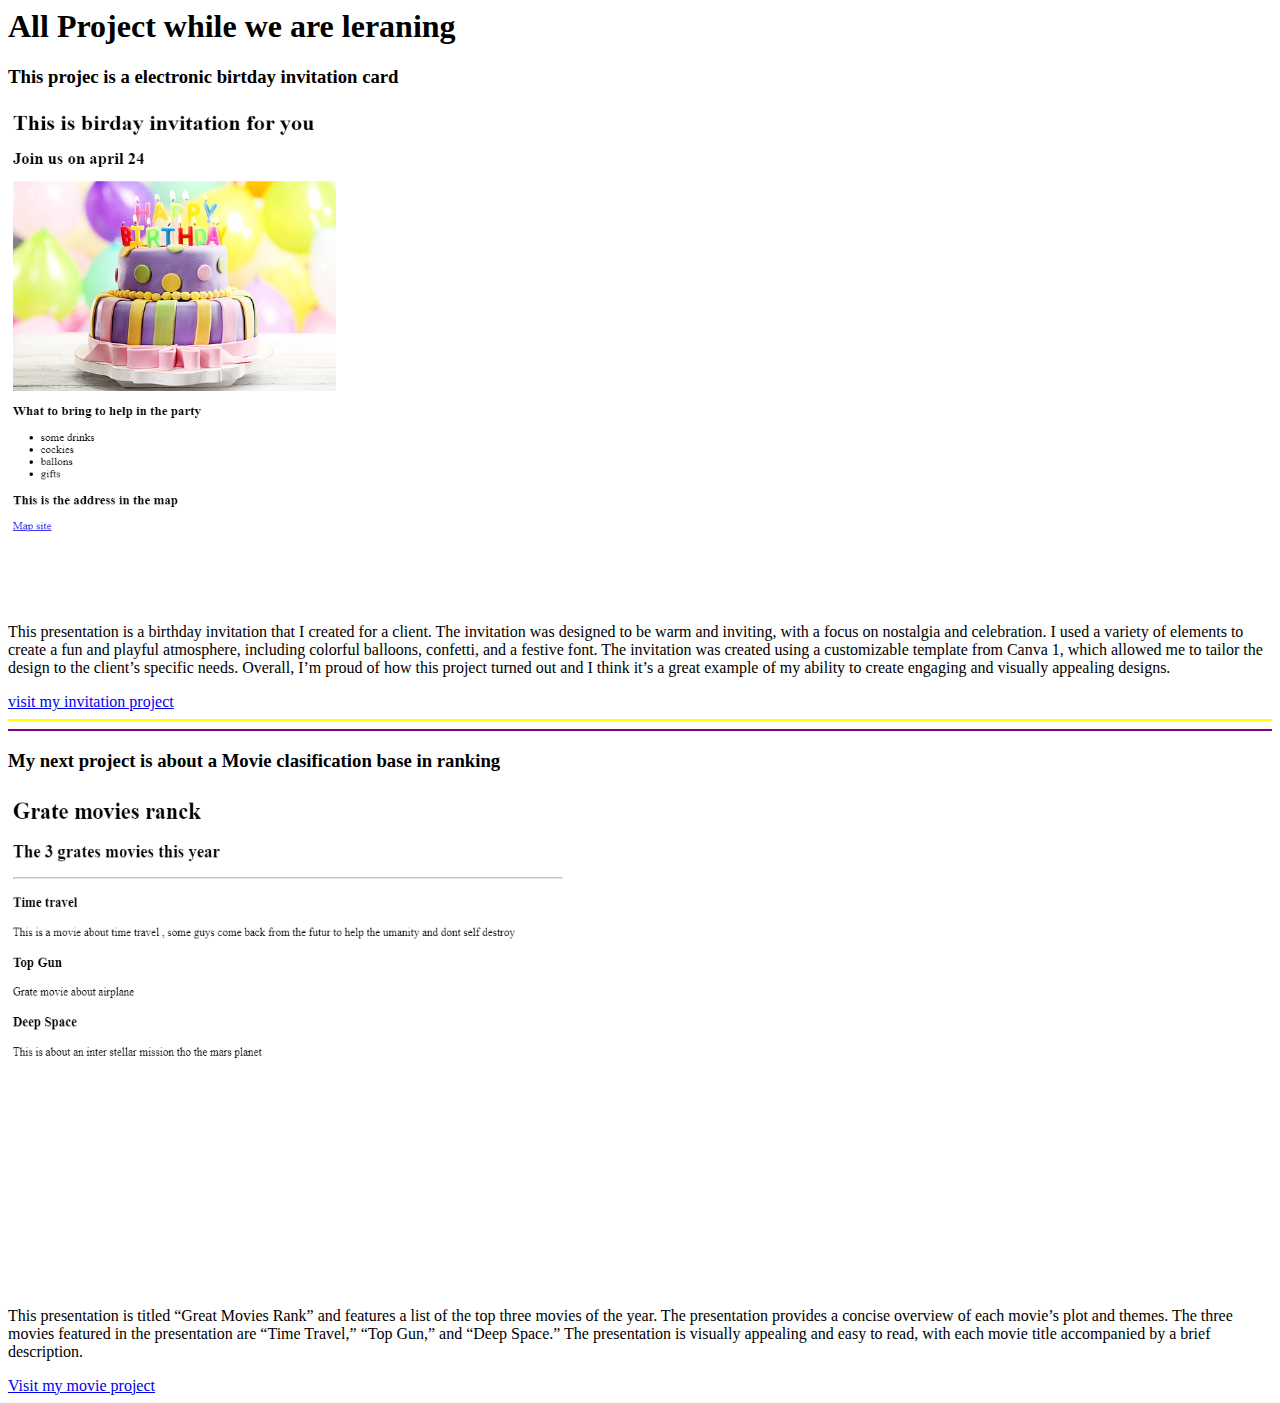
<file: index.html>
<!-- TODO 1: Create the HTML Boilerplate -->
<DOCTYPE html>
<html lang="en-US">
<head>
    <meta charset="utf-8">
    <title>
        <i>
          Pedro Segui Portfolio
        </i>
    </title>
</head>
<body>
  <h1>All Project while we are leraning</h1>
  <h3>This projec is a electronic birtday invitation card</h3>
<!-- TODO 2: Add Your previous projects' HTML into the public folder -->

<!-- TODO 3: Take screenshots of your project previews and add the images to the images folder -->
  <img src="./assets/images/birtday_invitation.png" alt="this is a birthday invitation " width="800" height="500">
  <p>
    This presentation is a birthday invitation that I created for a client. The invitation was designed to be warm and inviting,
    with a focus on nostalgia and celebration. I used a variety of elements to create a fun and playful atmosphere, 
    including colorful balloons, confetti, and a festive font. The invitation was created using a customizable template from Canva 1,
    which allowed me to tailor the design to the client’s specific needs. Overall,
    I’m proud of how this project turned out and I think it’s a great example of my ability to create engaging and visually appealing designs.
  </p>
  <a href="./public/birthday-invite.html">visit my invitation project</a>

  <hr color="yellow">
  <hr color="purple">
  <h3>My next project is about a Movie clasification base in ranking  </h3>
  <img src="./assets/images/movie_ranck.png"alt="movie ranking " width="800" height="500">
  <p>
    This presentation is titled “Great Movies Rank” and features a list of the top three movies of the year. 
    The presentation provides a concise overview of each movie’s plot and themes. 
    The three movies featured in the presentation are “Time Travel,” “Top Gun,” and “Deep Space.”
    The presentation is visually appealing and easy to read, with each movie title accompanied by a brief description.
  </p> 
  <a href="./public/movie-ranking.html">Visit my movie project</a>
  
<!-- TODO 4: Add titles/subtitles etc. -->

<!-- TODO 5: Add a link to the project pages -->

<!-- TODO 6: Add images to show the project previews
HINT for TODO 6: You can use the height attribute set to 200 to make the image smaller:
https://developer.mozilla.org/en-US/docs/Web/HTML/Element/img#attr-height -->

<!-- TODO 7: Add the Contact Me and About Me page links -->
</body>
</html>
</file>
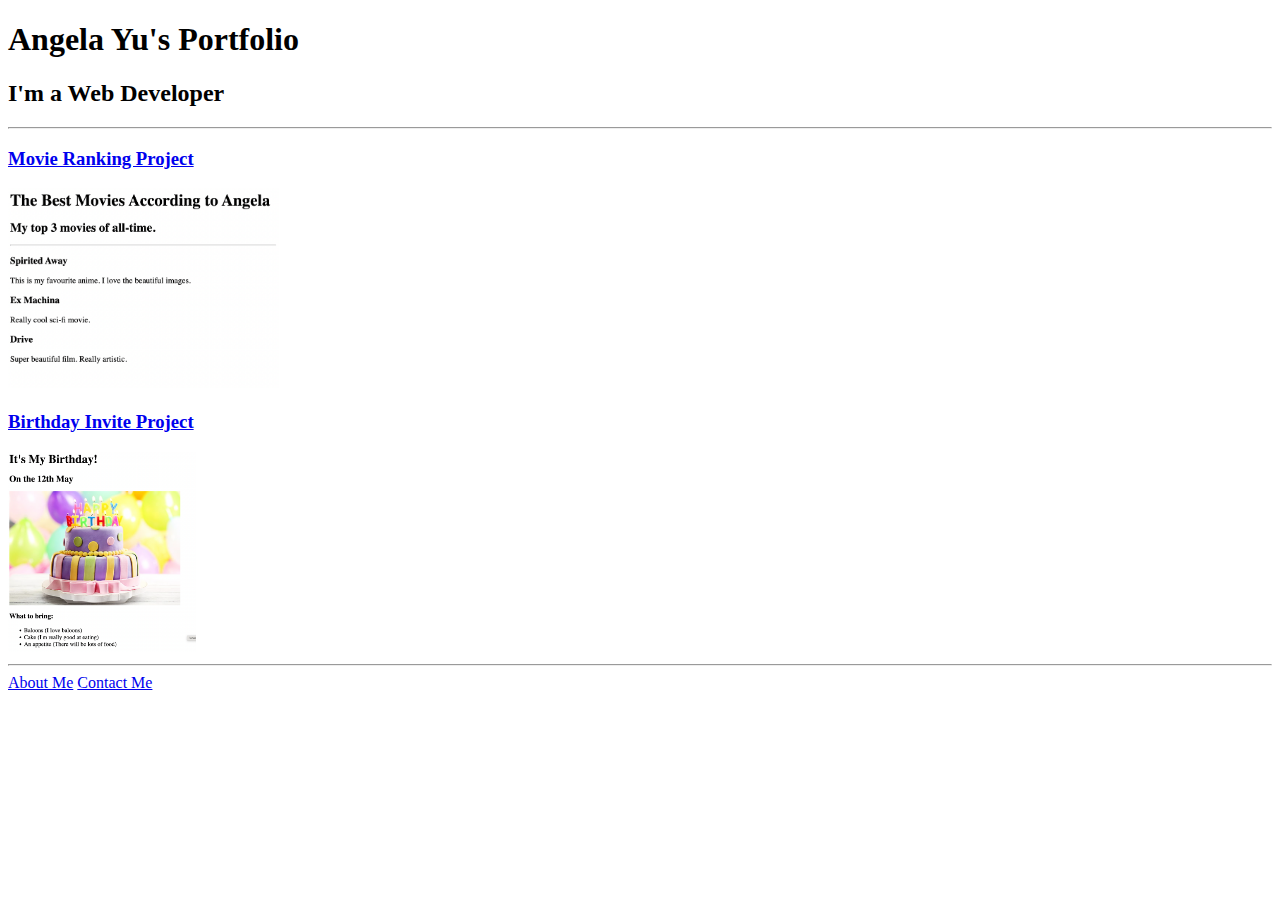
<file: solution.html>
<!DOCTYPE html>
<html lang="en">

<head>
  <meta charset="UTF-8">
  <title>Angela's Portfolio</title>
</head>

<body>
  <h1>Angela Yu's Portfolio</h1>
  <h2>I'm a Web Developer</h2>
  <hr />
  <h3><a href="./public/movie-ranking.html">Movie Ranking Project</a></h3>
  <img src="./assets/images/movie-ranking.png" height="200" alt="movie ranking project preview"/>
  <h3><a href="./public/birthday-invite.html">Birthday Invite Project</a></h3>
  <img src="./assets/images/birthday-invite.png" height="200" alt="birthday invite project preview"/>
  <hr />
  <a href="./public/about.html">About Me</a>
  <a href="./public/contact.html">Contact Me</a>
</body>

</html>
</file>
